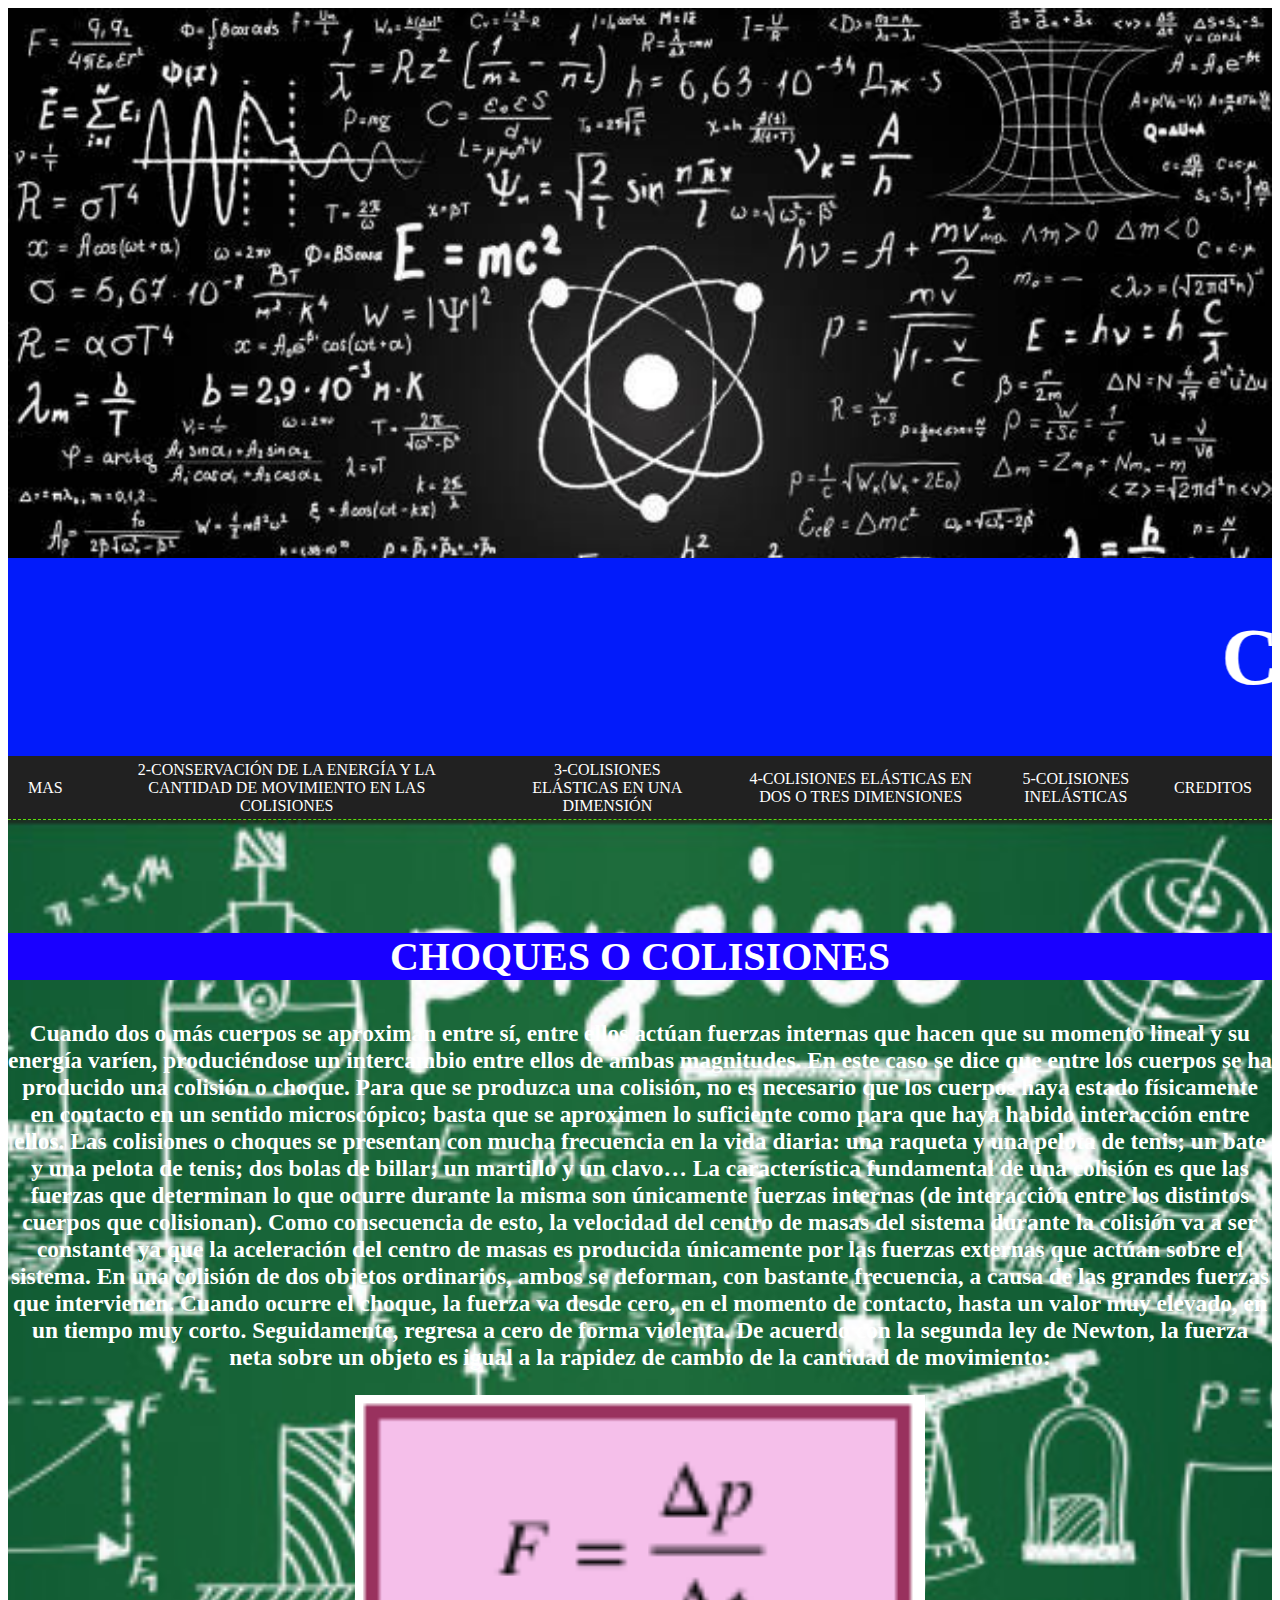
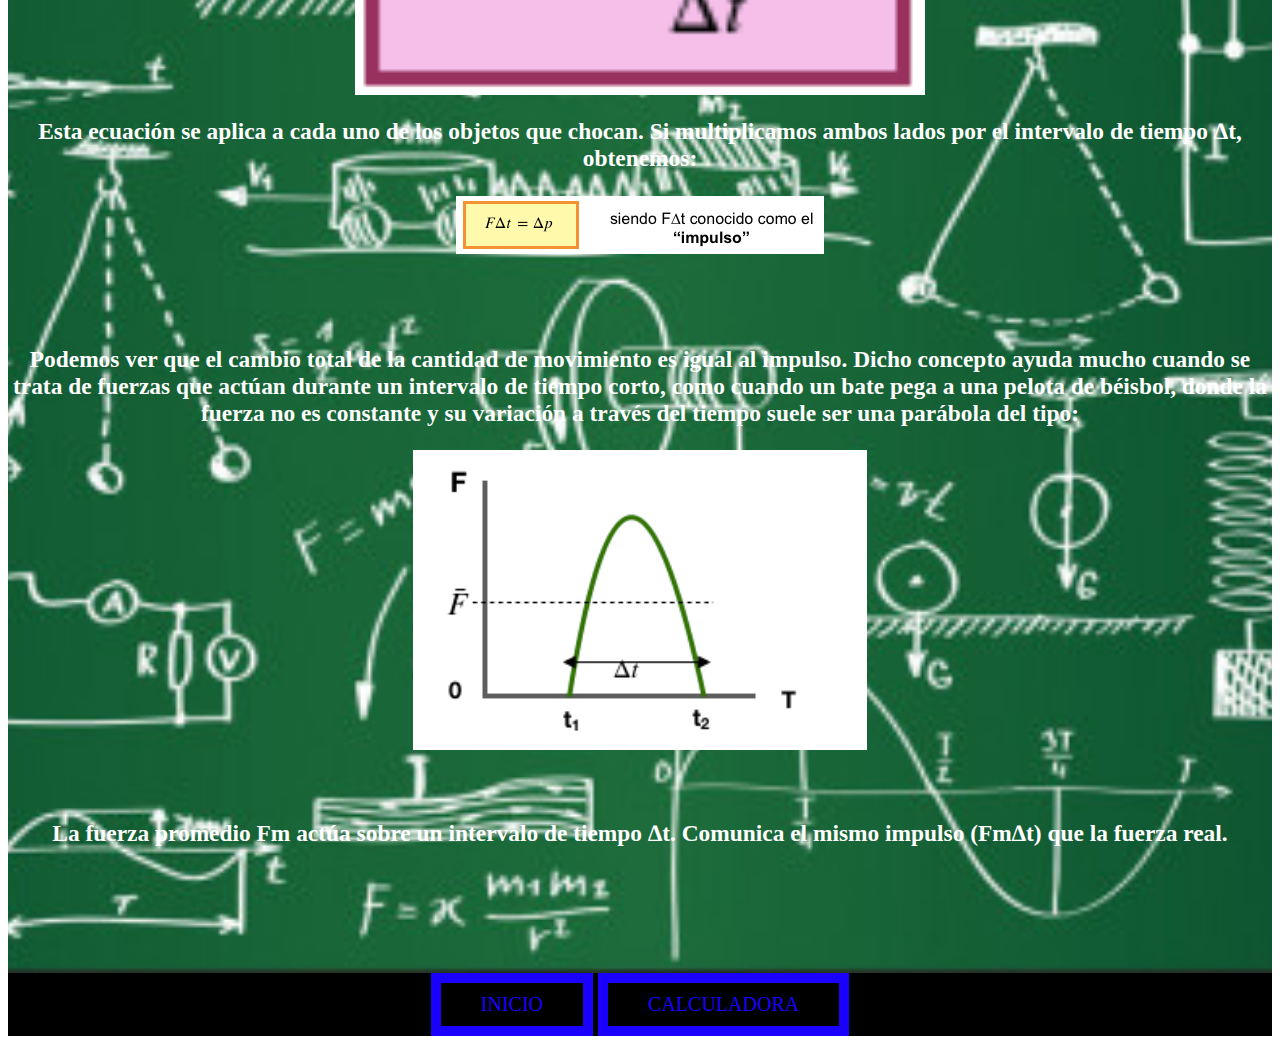
<file: index.html>
<html>
<link rel="shortcut icon" type="image/x-icon" href="img/manzana.png">
<head>
	<title>COLISIONES EN FISICA</title>
<link rel="stylesheet" type="text/css" href="index-estilo.css">

<style>
body{
text-align:center;
</style>

</head>
<body>
<header class="header">

</header>
<section class="titulop">
	<marquee><h1>COLISIONES (FISICA)</h1></marquee>
</section>
<nav class="navbar">
	<a href="https://es.wikipedia.org/wiki/Choque_(f%C3%ADsica)#Colisiones" target="_blank">Mas</a>
	<a href="Pagina1.html">2-Conservación de la energía y la cantidad de movimiento en las colisiones</a>
	<a href="Pagina2.html">3-Colisiones elásticas en una dimensión</a>
	<a href="Pagina3.html">4-Colisiones elásticas en dos o tres dimensiones</a>
	<a href="Pagina4.html">5-Colisiones inelásticas</a>
	<a href="Creditos.html">Creditos</a>
</nav>

<section class="contenido colisiones">
	<h2 class="title">CHOQUES O COLISIONES</h2>
  <aside>
	<h3>Cuando dos o más cuerpos se aproximan entre sí, entre ellos actúan fuerzas internas que hacen que su momento lineal y su energía varíen, produciéndose un intercambio entre ellos de ambas magnitudes.
		En este caso se dice que entre los cuerpos se ha producido una colisión o choque. Para que se produzca una colisión, no es necesario que los cuerpos haya estado físicamente en contacto en un sentido microscópico; 
		basta que se aproximen lo suficiente como para que haya habido interacción entre ellos. 

		Las colisiones o choques se presentan con mucha frecuencia en la vida diaria: una raqueta y una pelota de tenis; un bate y una pelota de tenis; dos bolas de billar; un martillo y un clavo…
 		La característica fundamental de una colisión es que las fuerzas que determinan lo que ocurre durante la misma son únicamente fuerzas internas (de interacción entre los distintos cuerpos que colisionan).
		Como consecuencia de esto, la velocidad del centro de masas del sistema durante la colisión va a ser constante ya que la aceleración del centro de masas es producida únicamente por las fuerzas externas que actúan sobre el sistema. 
		En una colisión de dos objetos ordinarios, ambos se deforman, con bastante frecuencia, a causa de las grandes fuerzas que intervienen.
		Cuando ocurre el choque, la fuerza va desde cero, en el momento de contacto, hasta un valor muy elevado, en un tiempo muy corto. Seguidamente, regresa a cero de forma violenta. 
		De acuerdo con la segunda ley de Newton, la fuerza neta sobre un objeto es igual a la rapidez de cambio de la cantidad de movimiento: </h3>
		<img class="big" src="img/leydenewton.png">
	<br>	
	<h3>Esta ecuación se aplica a cada uno de los objetos que chocan. Si multiplicamos ambos lados por el intervalo de tiempo ∆t, obtenemos:</h3>
		<img  src="img/img2.png">
	<br>
	<br>
	<br>
	<br>	
	<h3>Podemos ver que el cambio total de la cantidad de movimiento es igual al impulso. Dicho concepto ayuda mucho cuando se trata de fuerzas que actúan durante un intervalo de tiempo corto, como cuando un bate pega a una pelota de béisbol,
		donde la fuerza no es constante y su variación a través del tiempo suele ser una parábola del tipo: </h3>
		<img class="big" src="img/img3.png">
	<br>
	<br>
	<br>
	<h3>La fuerza promedio Fm actúa sobre un intervalo de tiempo ∆t. Comunica el mismo impulso (Fm∆t) que la fuerza real.</h3>		
</aside>
	<br>	
</section>
<section class= "botones">
	<a href="index.html" class="btn">INICIO</a>
	<a href="https://www.edumedia-sciences.com/es/media/179-colision-elastica-2d" class="btn" target="_blank">CALCULADORA</a>
</section> 
	
</body>
</html>
</file>
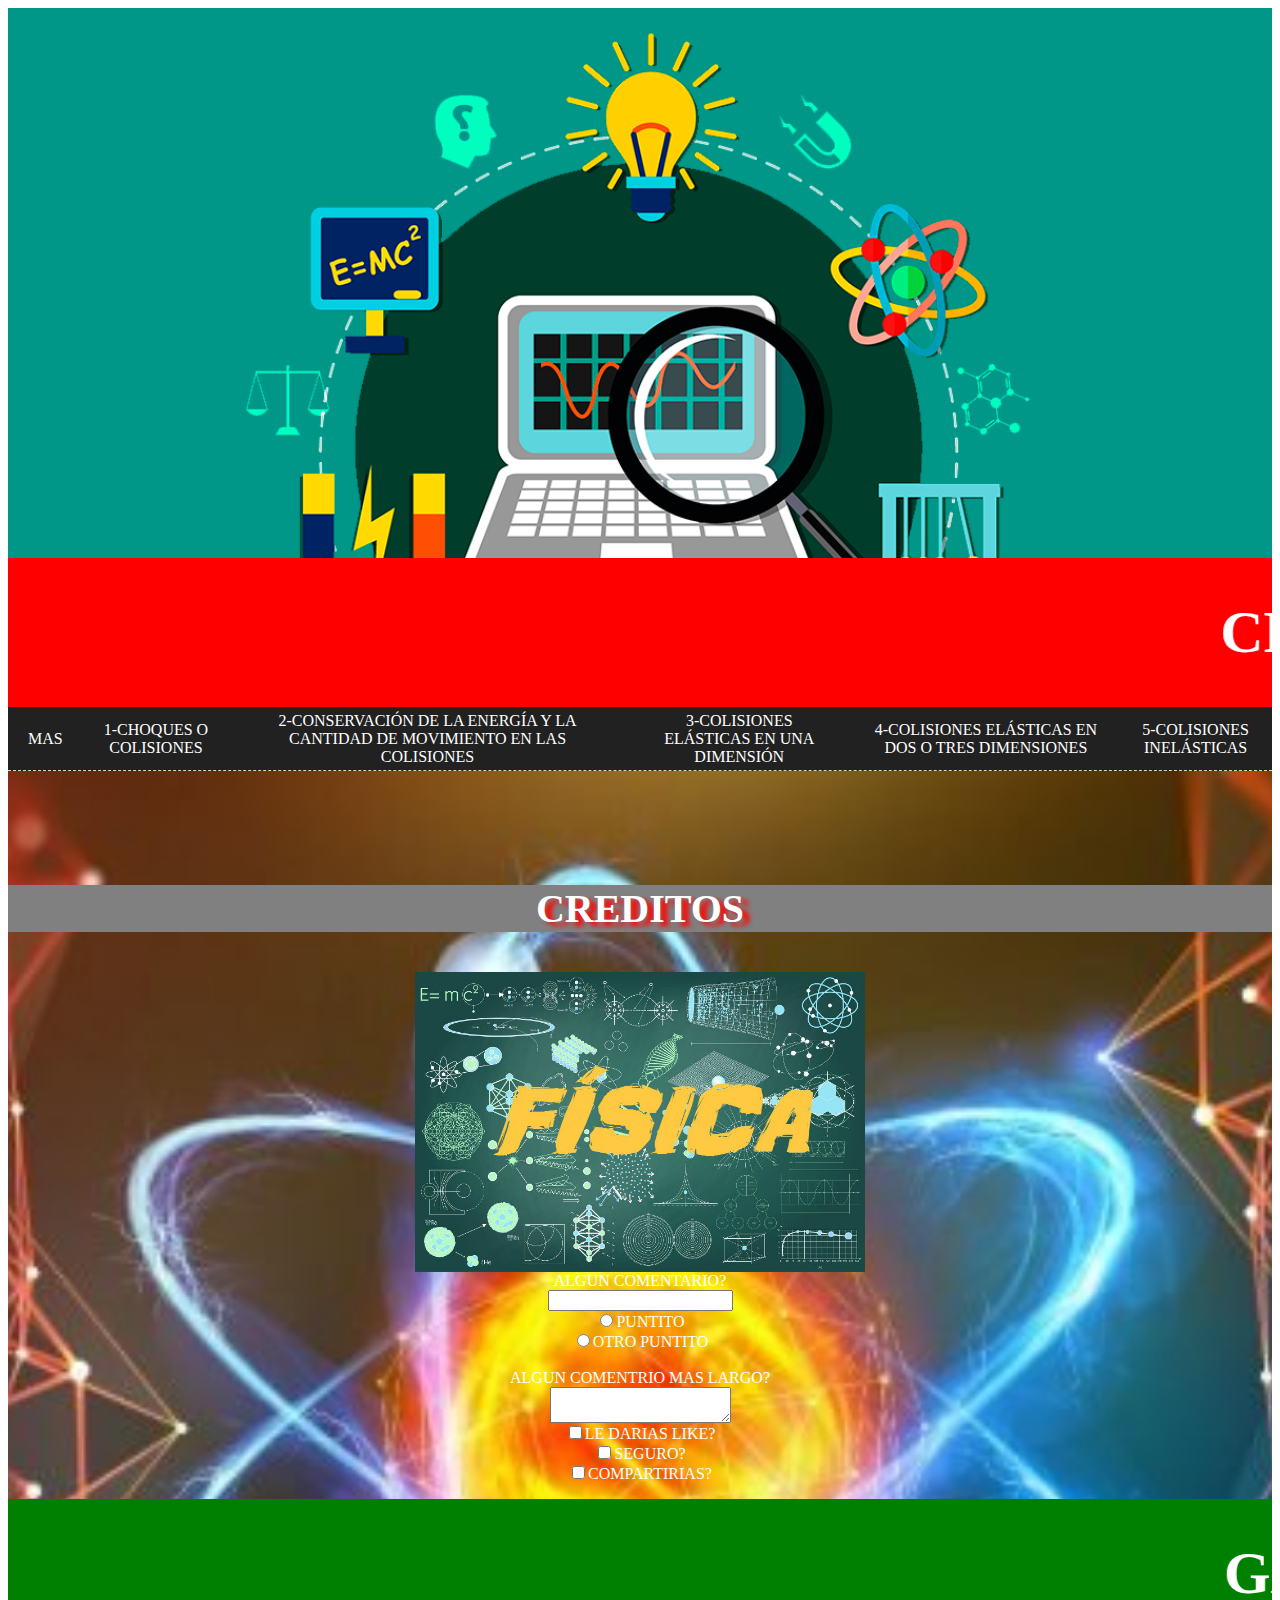
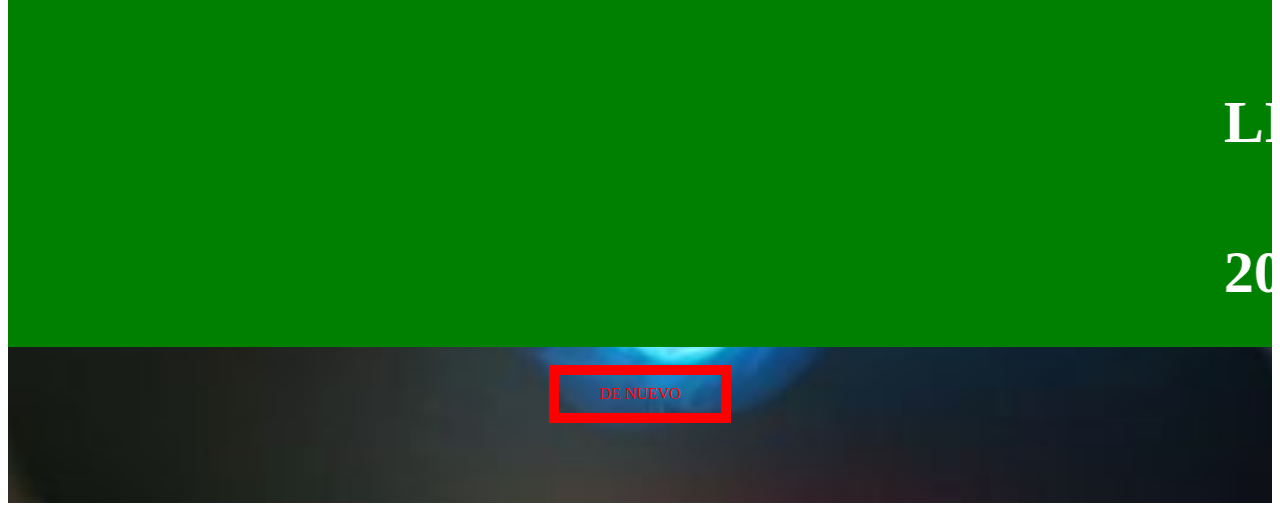
<file: Creditos.html>
<html>
<link rel="shortcut icon" type="image/x-icon" href="img/manzana.png">
<head>
	<title>COLISIONES EN FISICA</title>
<link rel="stylesheet" type="text/css" href="creditos-estilo.css">

<style>
body{
text-align:center;
</style>

</head>
<body>
<header class="header">

</header>
<section class="titulop">
	<marquee><h1>CREDITOS</h1></marquee>

</section>
<nav class="navbar">
	<a href="https://es.wikipedia.org/wiki/Choque_(f%C3%ADsica)#Colisiones" target="_blank">Mas</a>
	<a href="index.html">1-Choques o Colisiones</a>
	<a href="Pagina1.html">2-Conservación de la energía y la cantidad de movimiento en las colisiones</a>
	<a href="Pagina2.html">3-Colisiones elásticas en una dimensión</a>
	<a href="Pagina3.html">4-Colisiones elásticas en dos o tres dimensiones</a>
	<a href="Pagina4.html">5-Colisiones inelásticas</a>
</nav>
<section class="contenido creditos">
	<h2 class="title">CREDITOS</h2>
<img class="big" src="img/fis5.jpg">
<script>
	alert("HECHO POR ANDRES WILLIAM GALARZA SALGUERO Y LINKA YUJRA POMA")
</script>
<BR>
ALGUN COMENTARIO?
<form>
<input type="text"></input><br>
<input type="radio">PUNTITO</input><br>
<input type="radio">OTRO PUNTITO</input><br>
<br>
ALGUN COMENTRIO MAS LARGO? <br>
<textareA></textarea>
<br>
<input type="checkbox">LE DARIAS LIKE?</input><br>
<input type="checkbox">SEGURO?</input><br>
<input type="checkbox">COMPARTIRIAS?</input><br>
</form>
<section class="titulop2">
	<marquee><h1>GALARZA SALGUERO ANDRES WILLIAM</h1></marquee>
	<marquee><h1>LINKA YUJRA POMA</h1></marquee>
	<marquee><h1>2021</h1></marquee>
</section>
   <br>
	<a href="" class="btn">DE NUEVO</a>
</body>
</html>
</file>
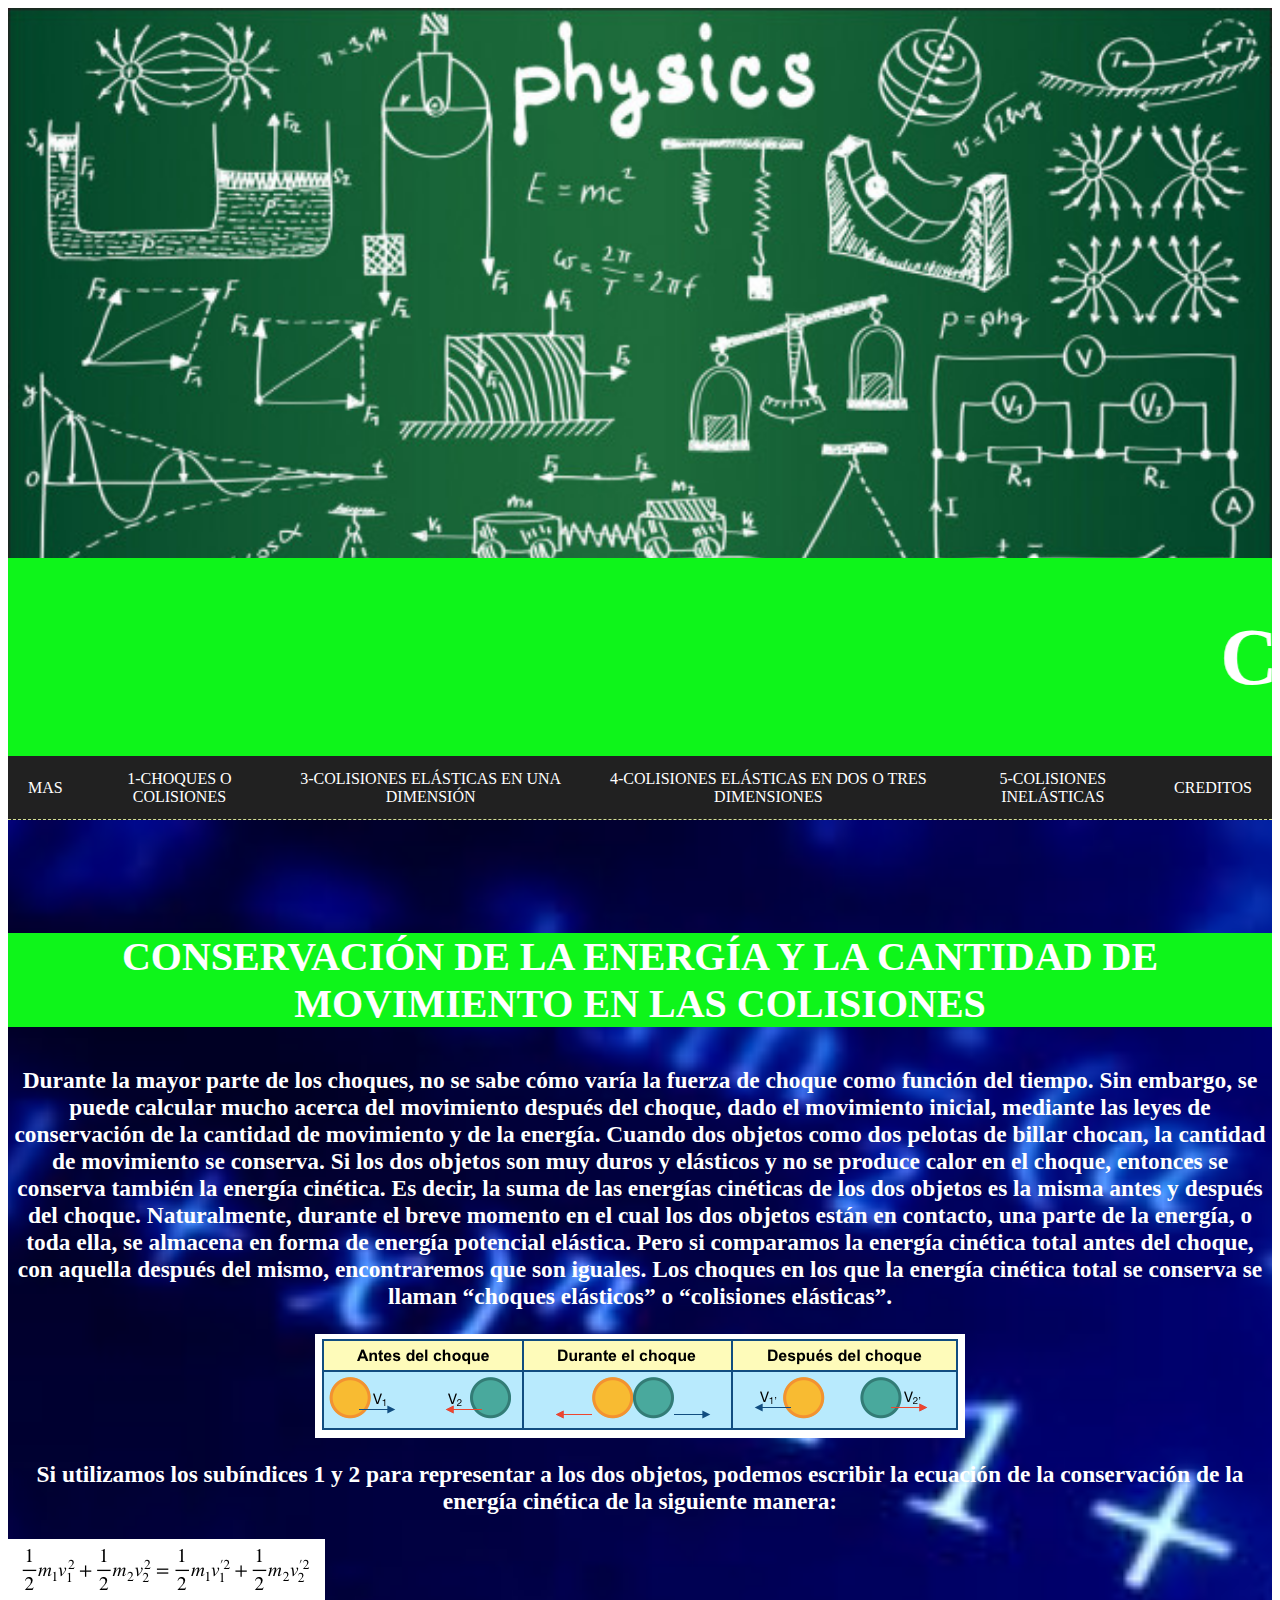
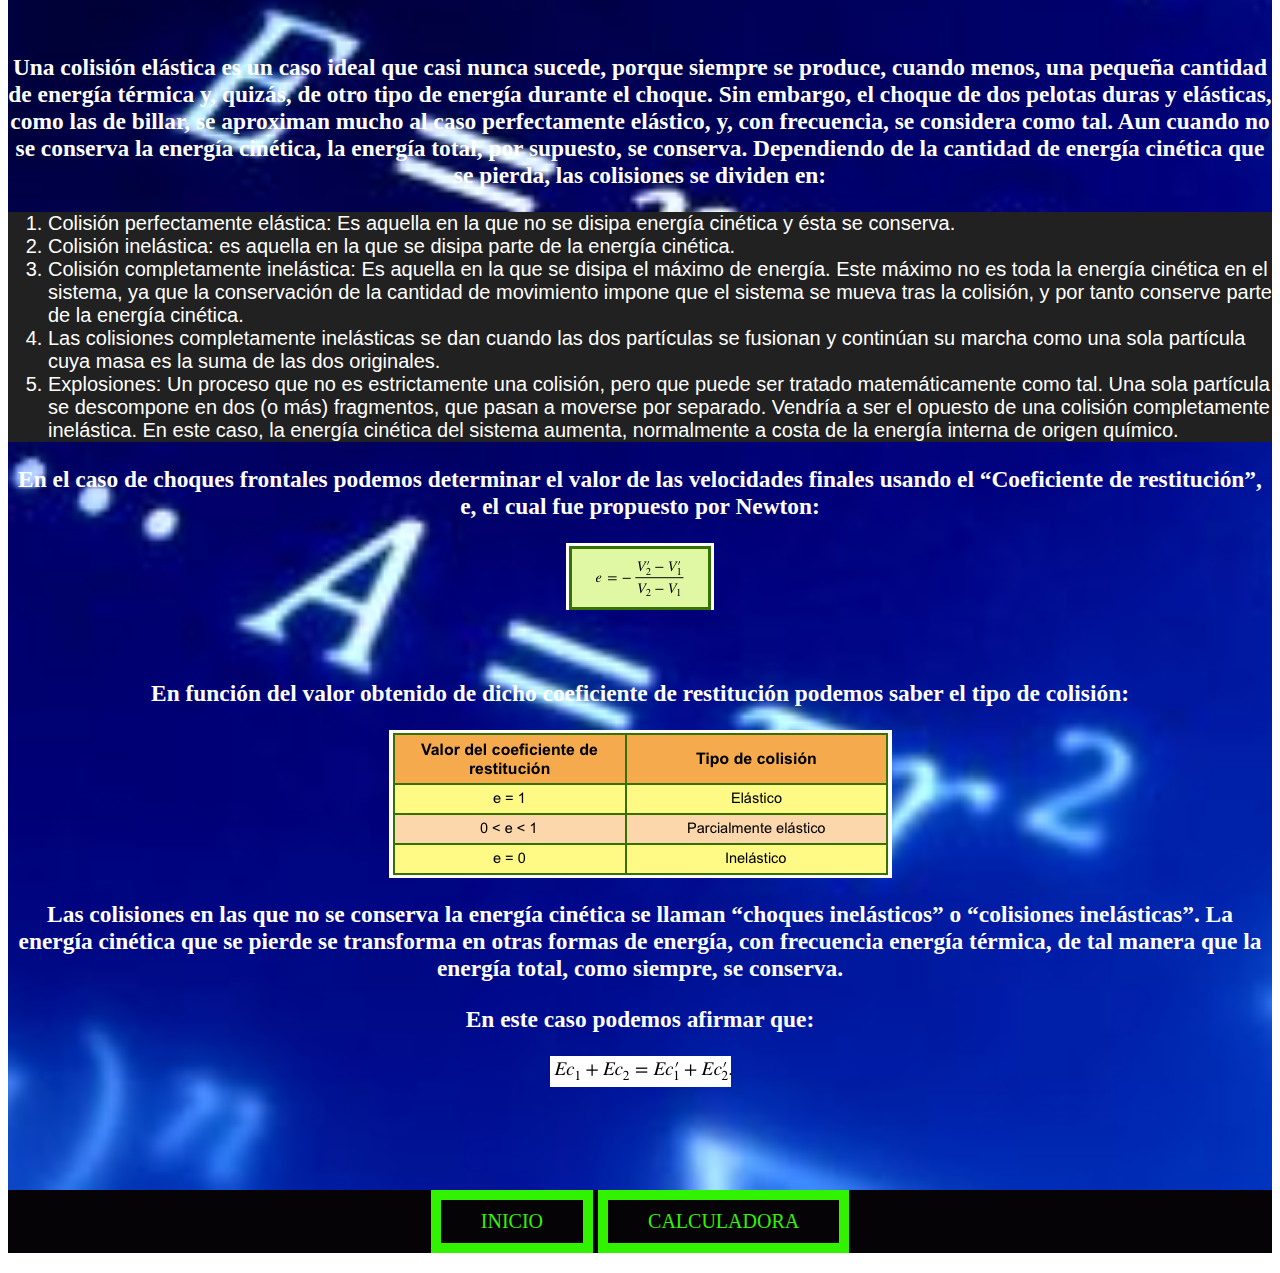
<file: Pagina1.html>
<html>
<link rel="shortcut icon" type="image/x-icon" href="img/manzana.png">
<head>
	<title>COLISIONES EN FISICA</title>
<link rel="stylesheet" type="text/css" href="Pagina1-estilo.css">

<style>
body{
text-align:center;
</style>

</head>
<body>
<header class="header">

</header>
<section class="titulop">
	<marquee><h1>COLISIONES (FISICA)</h1></marquee>
</section>
<nav class="navbar">
	<a href="https://es.wikipedia.org/wiki/Choque_(f%C3%ADsica)#Colisiones" target="_blank">Mas</a>
	<a href="index.html">1-Choques o Colisiones</a>
	<a href="Pagina2.html">3-Colisiones elásticas en una dimensión</a>
	<a href="Pagina3.html">4-Colisiones elásticas en dos o tres dimensiones</a>
	<a href="Pagina4.html">5-Colisiones inelásticas</a>
	<a href="Creditos.html">Creditos</a>
</nav>

<section class="contenido colisiones">
	<h2 class="title">Conservación de la energía y la cantidad de movimiento en las colisiones</h2>
  <aside>
	<h3>Durante la mayor parte de los choques, no se sabe cómo varía la fuerza de choque como función del tiempo. Sin embargo, se puede calcular mucho acerca del movimiento después del choque, dado el movimiento inicial, mediante las leyes de conservación de la cantidad de movimiento y de la energía.
	Cuando dos objetos como dos pelotas de billar chocan, la cantidad de movimiento se conserva.
	Si los dos objetos son muy duros y elásticos y no se produce calor en el choque, entonces se conserva también la energía cinética.
	Es decir, la suma de las energías cinéticas de los dos objetos es la misma antes y después del choque. Naturalmente, durante el breve momento en el cual los dos objetos están en contacto, una parte de la energía, o toda ella, se almacena en forma de energía potencial elástica.
	Pero si comparamos la energía cinética total antes del choque, con aquella después del mismo, encontraremos que son iguales.
	Los choques en los que la energía cinética total se conserva se llaman “choques elásticos” o “colisiones elásticas”. </h3>
		<img src="img/img4.png">
	<br>	
	<h3>Si utilizamos los subíndices 1 y 2 para representar a los dos objetos, podemos escribir la ecuación de la conservación de la energía cinética de la siguiente manera:</h3>
		<img class="izquierda" src="img/img5.png">
	<br>
	<br>
	<br>
	<br>	
	<h3>Una colisión elástica es un caso ideal que casi nunca sucede, porque siempre se produce, cuando menos, una pequeña cantidad de energía térmica y, quizás, de otro tipo de energía durante el choque. Sin embargo, el choque de dos pelotas duras y elásticas, como las de billar,
		se aproximan mucho al caso perfectamente elástico, y,
		con frecuencia, se considera como tal. Aun cuando no se conserva la energía cinética, la energía total, por supuesto, se conserva.
		Dependiendo de la cantidad de energía cinética que se pierda, las colisiones se dividen en: </h3>
	<ol class="listax" align="left">
	<li>Colisión perfectamente elástica: Es aquella en la que no se disipa energía cinética y ésta se conserva.</li>
	<li>Colisión inelástica: es aquella en la que se disipa parte de la energía cinética.</li>
	<li>Colisión completamente inelástica: Es aquella en la que se disipa el máximo de energía. Este máximo no es toda la energía cinética en el sistema, ya que la conservación de la cantidad de movimiento impone que el sistema se mueva tras la colisión, y por tanto conserve parte de la energía cinética. </li>
	<li> Las colisiones completamente inelásticas se dan cuando las dos partículas se fusionan y continúan su marcha como una sola partícula cuya masa es la suma de las dos originales. </li>
	<li>Explosiones: Un proceso que no es estrictamente una colisión, pero que puede ser tratado matemáticamente como tal. Una sola partícula se descompone en dos (o más) fragmentos, que pasan a moverse por separado. Vendría a ser el opuesto de una colisión completamente inelástica. En este caso, la energía cinética del sistema aumenta, normalmente a costa de la energía interna de origen químico.</li>
	</ol>
	<h3>En el caso de choques frontales podemos determinar el valor de las velocidades finales usando el “Coeficiente de restitución”, e, el cual fue propuesto por Newton:</h3>
		<img src="img/img6.png">
	<br>
	<br>
	<br>
	<h3>En función del valor obtenido de dicho coeficiente de restitución podemos saber el tipo de colisión: </h3>
	<img src="img/img7.png">
	<h3>Las colisiones en las que no se conserva la energía cinética se llaman “choques inelásticos” o “colisiones inelásticas”. La energía cinética que se pierde se transforma en otras formas de energía, con frecuencia energía térmica, de tal manera que la energía total, como siempre, se conserva.</h3>
	<h3>En este caso podemos afirmar que:</h3>
	<img src="img/img8.png">
	</aside>
	<br>	
</section>
<section class= "botones">
	<a href="index.html" class="btn">INICIO</a>
	<a href="https://www.edumedia-sciences.com/es/media/179-colision-elastica-2d" class="btn" target="_blank">CALCULADORA</a>
</section>
</body>
</html>
</file>
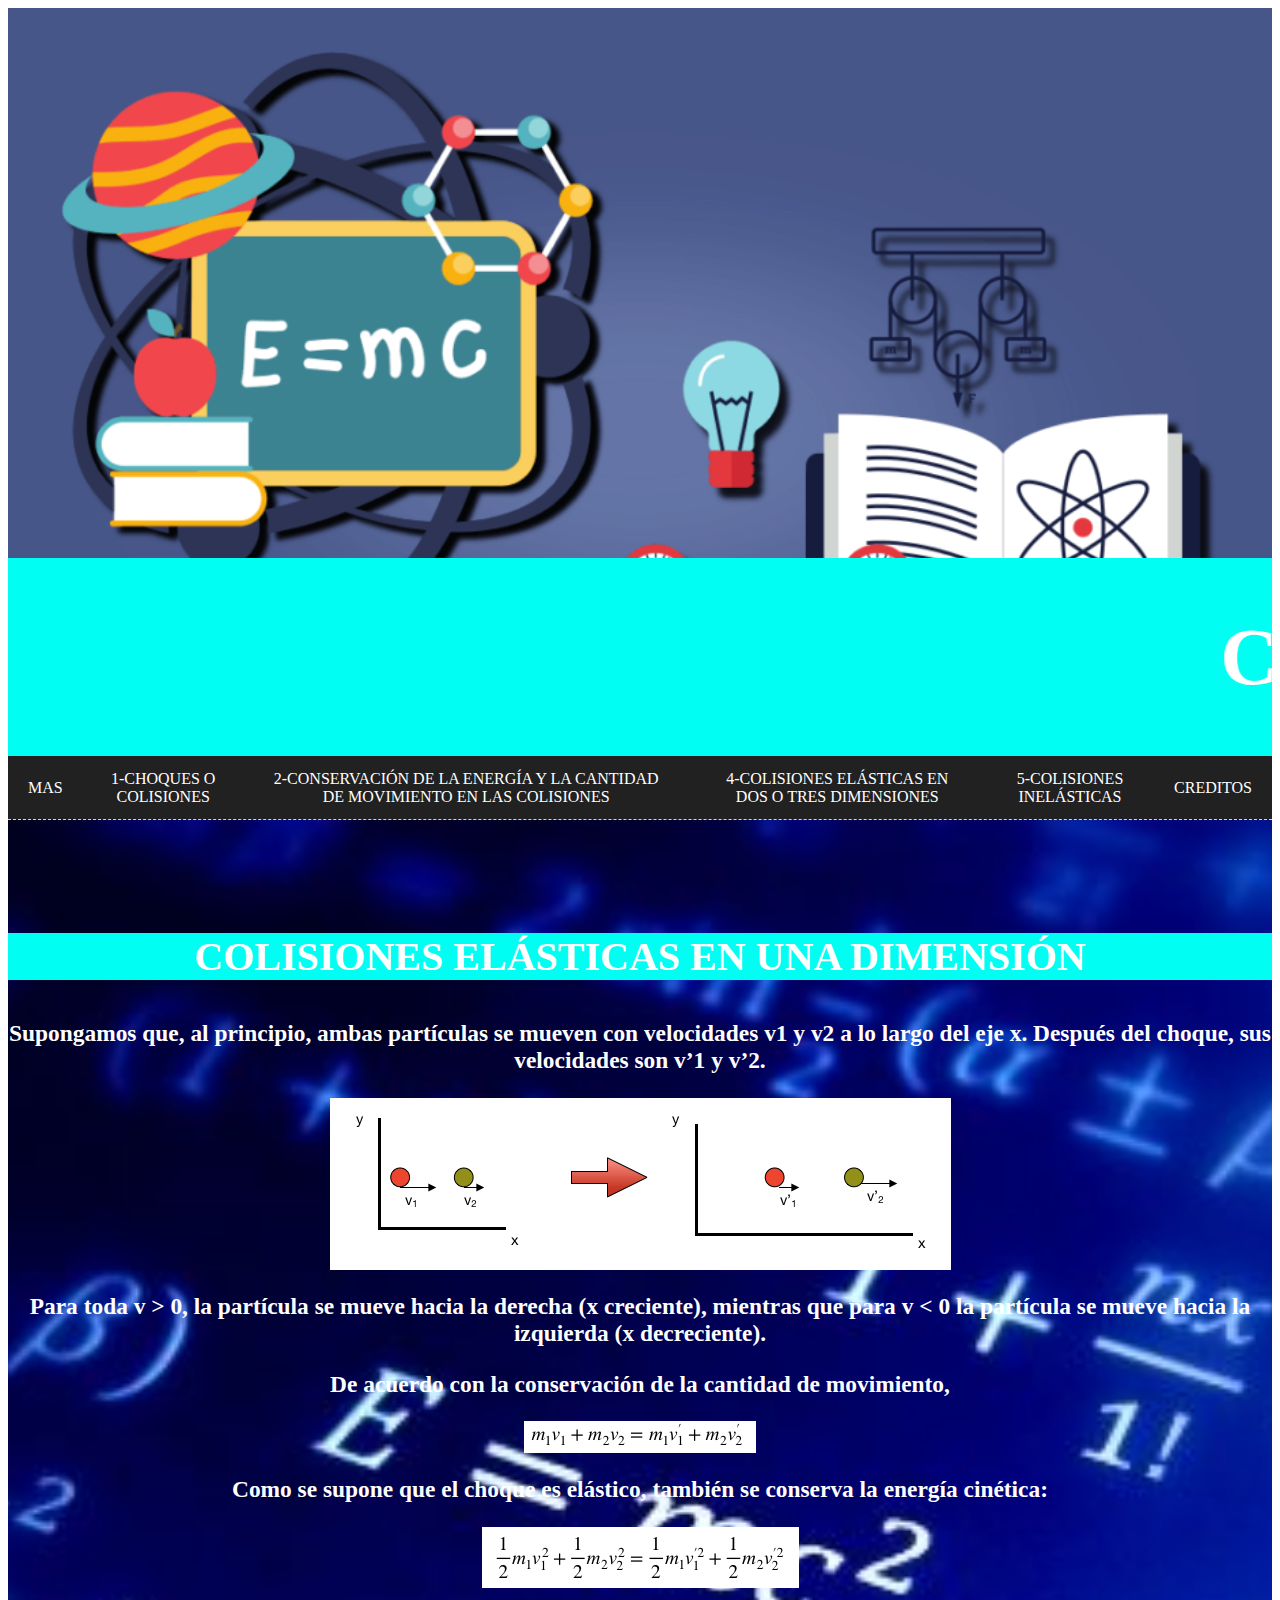
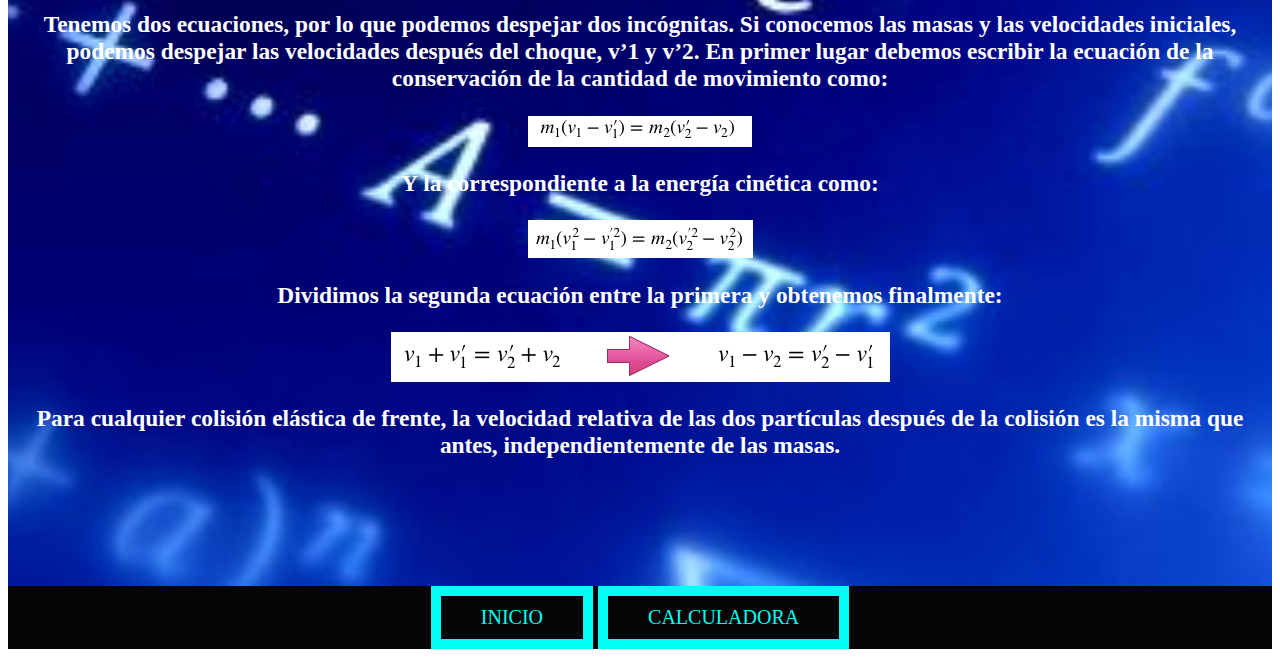
<file: Pagina2.html>
<html>
<link rel="shortcut icon" type="image/x-icon" href="img/manzana.png">
<head>
	<title>COLISIONES EN FISICA</title>
<link rel="stylesheet" type="text/css" href="Pagina2-estilo.css">

<style>
body{
text-align:center;
</style>

</head>
<body>
<header class="header">

</header>
<section class="titulop">
	<marquee><h1>COLISIONES (FISICA)</h1></marquee>
</section>
<nav class="navbar">
	<a href="https://es.wikipedia.org/wiki/Choque_(f%C3%ADsica)#Colisiones" target="_blank">Mas</a>
	<a href="index.html">1-Choques o Colisiones</a>
	<a href="Pagina1.html">2-Conservación de la energía y la cantidad de movimiento en las colisiones</a>
	<a href="Pagina3.html">4-Colisiones elásticas en dos o tres dimensiones</a>
	<a href="Pagina4.html">5-Colisiones inelásticas</a>
	<a href="Creditos.html">Creditos</a>
</nav>

<section class="contenido colisiones">
	<h2 class="title">Colisiones elásticas en una dimensión</h2>
  <aside>
	<h3>  Supongamos que, al principio, ambas partículas se mueven con velocidades v1 y v2 a lo largo del eje x. Después del choque, sus velocidades son v’1 y v’2.</h3>
	<img src="img/img9.png">
	<h3>Para toda v > 0, la partícula se mueve hacia la derecha (x creciente), mientras que para v < 0 la partícula se mueve hacia la izquierda (x decreciente).</h3>
	<h3> De acuerdo con la conservación de la cantidad de movimiento,</h3>
	<img src="img/img10.png">
	<h3>Como se supone que el choque es elástico, también se conserva la energía cinética:</h3>
	<img src="img/img11.png">
	<h3> Tenemos dos ecuaciones, por lo que podemos despejar dos incógnitas. Si conocemos las masas y las velocidades iniciales, podemos despejar las velocidades después del choque, v’1 y v’2. En primer lugar debemos escribir la ecuación de la conservación de la cantidad de movimiento como:</h3>
	<img src="img/img12.png">
	<h3>Y la correspondiente a la energía cinética como:</h3>
	<img src="img/img13.png">
	<h3>Dividimos la segunda ecuación entre la primera y obtenemos finalmente: </h3>
	<img src="img/img14.png">
	<h3>Para cualquier colisión elástica de frente, la velocidad relativa de las dos partículas después de la colisión es la misma que antes, independientemente de las masas.</h3>
	</aside>
	<br>	
</section>
<section class= "botones">
	<a href="index.html" class="btn">INICIO</a>
	<a href="https://www.edumedia-sciences.com/es/media/179-colision-elastica-2d" class="btn" target="_blank">CALCULADORA</a>
</section>
</body>
</html>
</file>
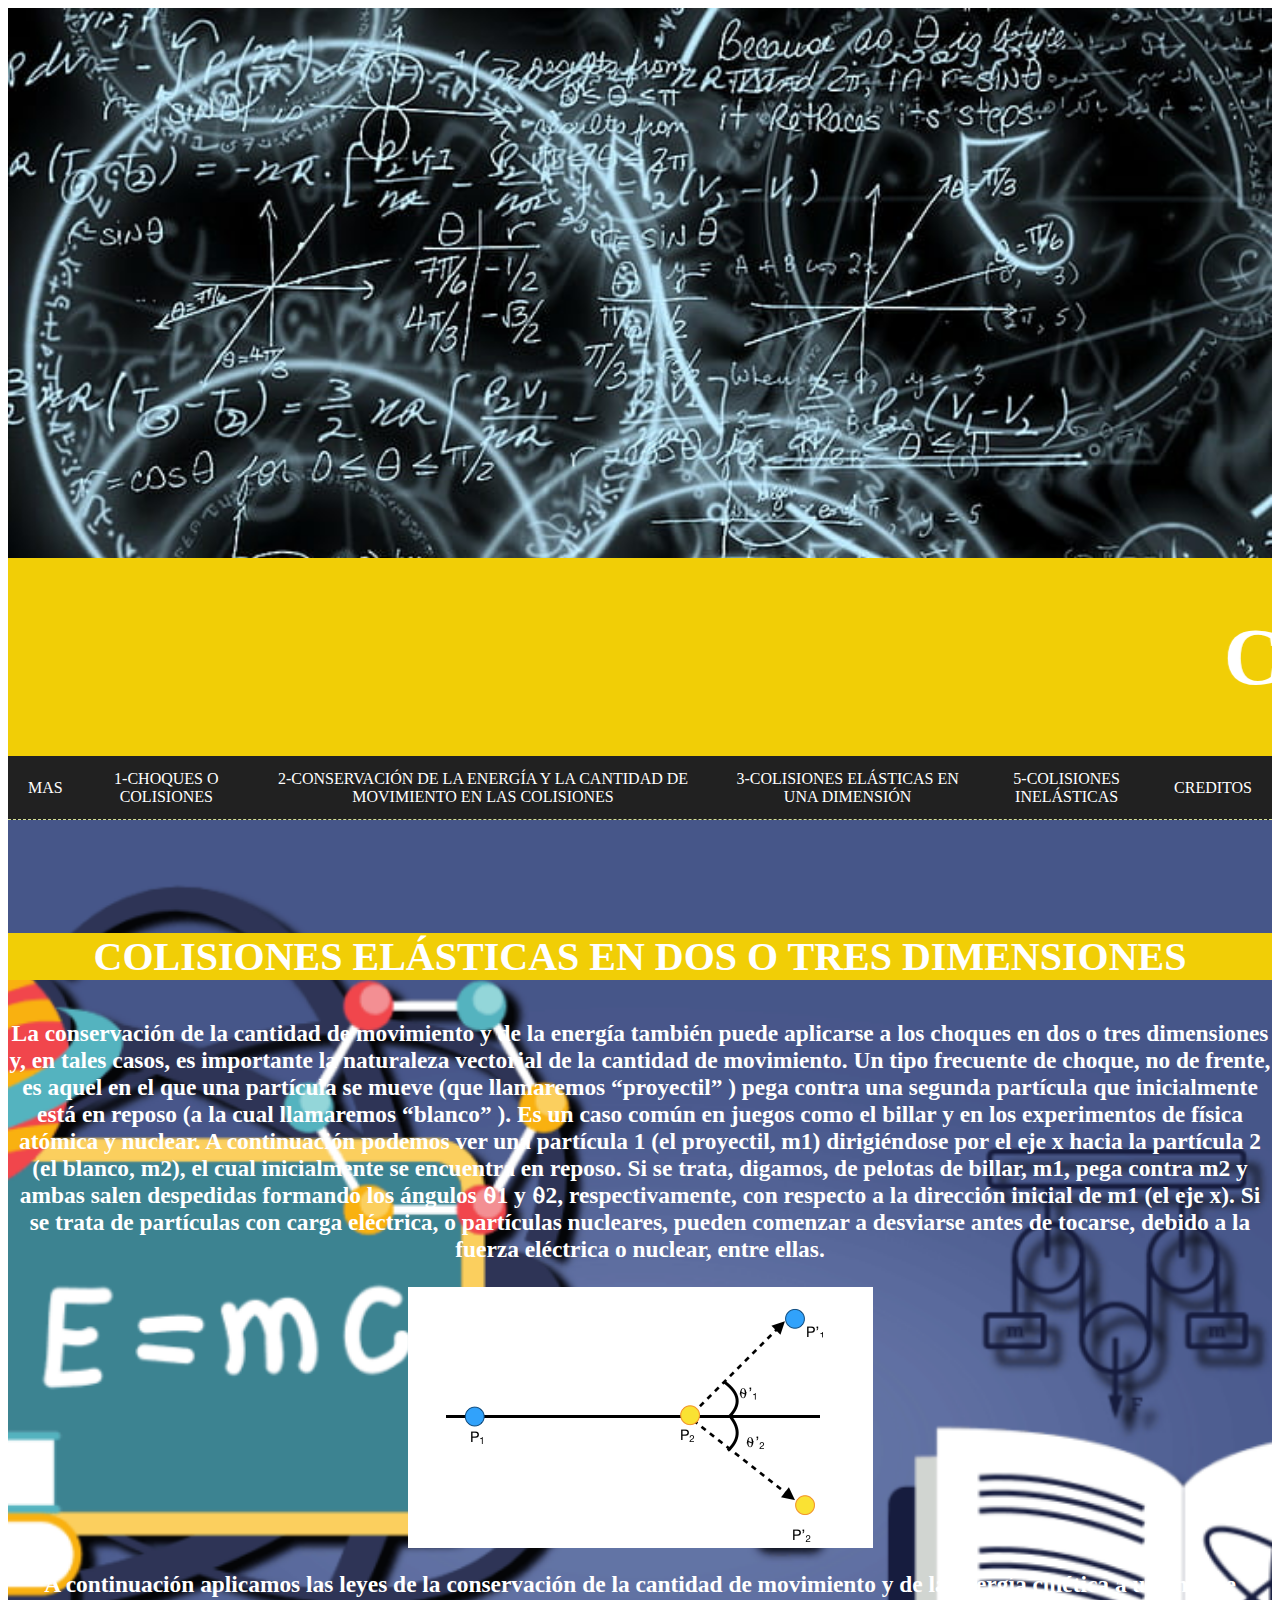
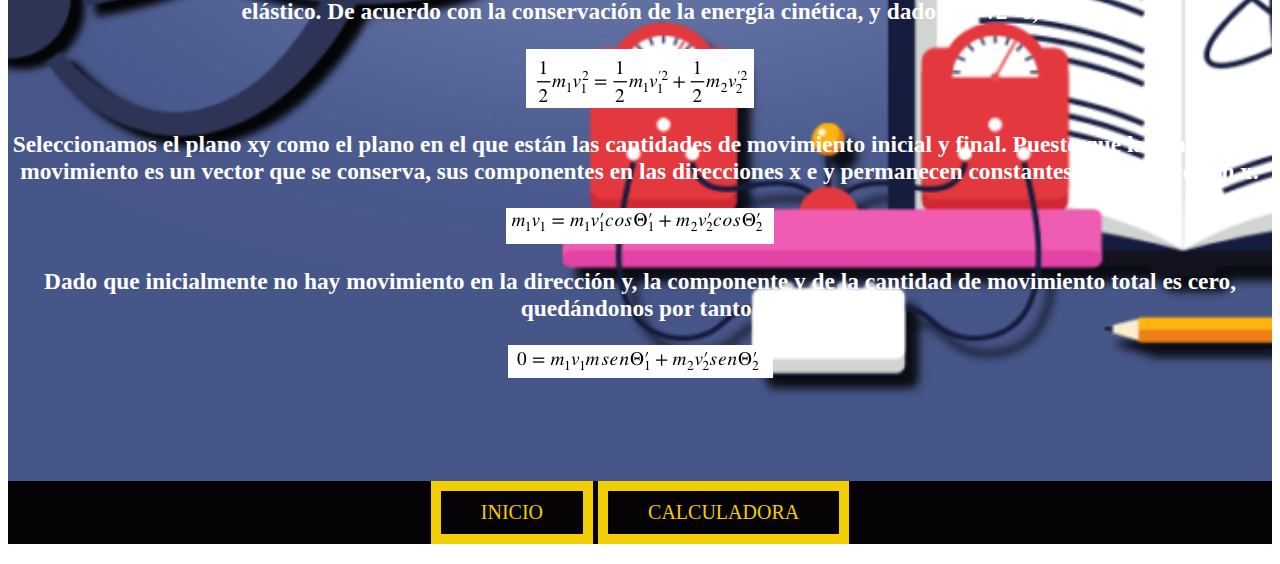
<file: Pagina3.html>
<html>
<link rel="shortcut icon" type="image/x-icon" href="img/manzana.png">
<head>
	<title>COLISIONES EN FISICA</title>
<link rel="stylesheet" type="text/css" href="Pagina3-estilo.css">

<style>
body{
text-align:center;
</style>

</head>
<body>
<header class="header">

</header>
<section class="titulop">
	<marquee><h1>COLISIONES (FISICA)</h1></marquee>
</section>
<nav class="navbar">
	<a href="https://es.wikipedia.org/wiki/Choque_(f%C3%ADsica)#Colisiones" target="_blank">Mas</a>
	<a href="index.html">1-Choques o Colisiones</a>
	<a href="Pagina1.html">2-Conservación de la energía y la cantidad de movimiento en las colisiones</a>
	<a href="Pagina2.html">3-Colisiones elásticas en una dimensión</a>
	<a href="Pagina4.html">5-Colisiones inelásticas</a>
	<a href="Creditos.html">Creditos</a>
</nav>

<section class="contenido colisiones">
	<h2 class="title">Colisiones elásticas en dos o tres dimensiones</h2>
  <aside>
	<h3> La conservación de la cantidad de movimiento y de la energía también puede aplicarse a los choques en dos o tres dimensiones y, en tales casos, es importante la naturaleza vectorial de la cantidad de movimiento. Un tipo frecuente de choque, no de frente, es aquel en el que una partícula se mueve (que llamaremos “proyectil” ) pega contra una segunda partícula que inicialmente está en reposo (a la cual llamaremos “blanco” ). Es un caso común en juegos como el billar y en los experimentos de física atómica y nuclear.
A continuación podemos ver una partícula 1 (el proyectil, m1) dirigiéndose por el eje x hacia la partícula 2 (el blanco, m2), el cual inicialmente se encuentra en reposo. Si se trata, digamos, de pelotas de billar, m1, pega contra m2 y ambas salen despedidas formando los ángulos ⍬1 y ⍬2, respectivamente, con respecto a la dirección inicial de m1 (el eje x). 
Si se trata de partículas con carga eléctrica, o partículas nucleares, pueden comenzar a desviarse antes de tocarse, debido a la fuerza eléctrica o nuclear, entre ellas.</h3>
	<img src="img/img15.png">
	<h3>A continuación aplicamos las leyes de la conservación de la cantidad de movimiento y de la energía cinética a un choque elástico. De acuerdo con la conservación de la energía cinética, y dado que v2=0,</h3>
	<img src="img/img16.png">
	<h3>Seleccionamos el plano xy como el plano en el que están las cantidades de movimiento inicial y final. Puesto que la cantidad de movimiento es un vector que se conserva, sus componentes en las direcciones x e y permanecen constantes.
	En la dirección x:  </h3>
	<img src="img/img17.png">
	<h3>  Dado que inicialmente no hay movimiento en la dirección y, la componente y de la cantidad de movimiento total es cero, quedándonos por tanto:</h3>
	<img src="img/img18.png">
	</aside>
	<br>	
</section>
<section class= "botones">
	<a href="index.html" class="btn">INICIO</a>
	<a href="https://www.edumedia-sciences.com/es/media/179-colision-elastica-2d" class="btn" target="_blank">CALCULADORA</a>
</section>
</body>
</html>
</file>
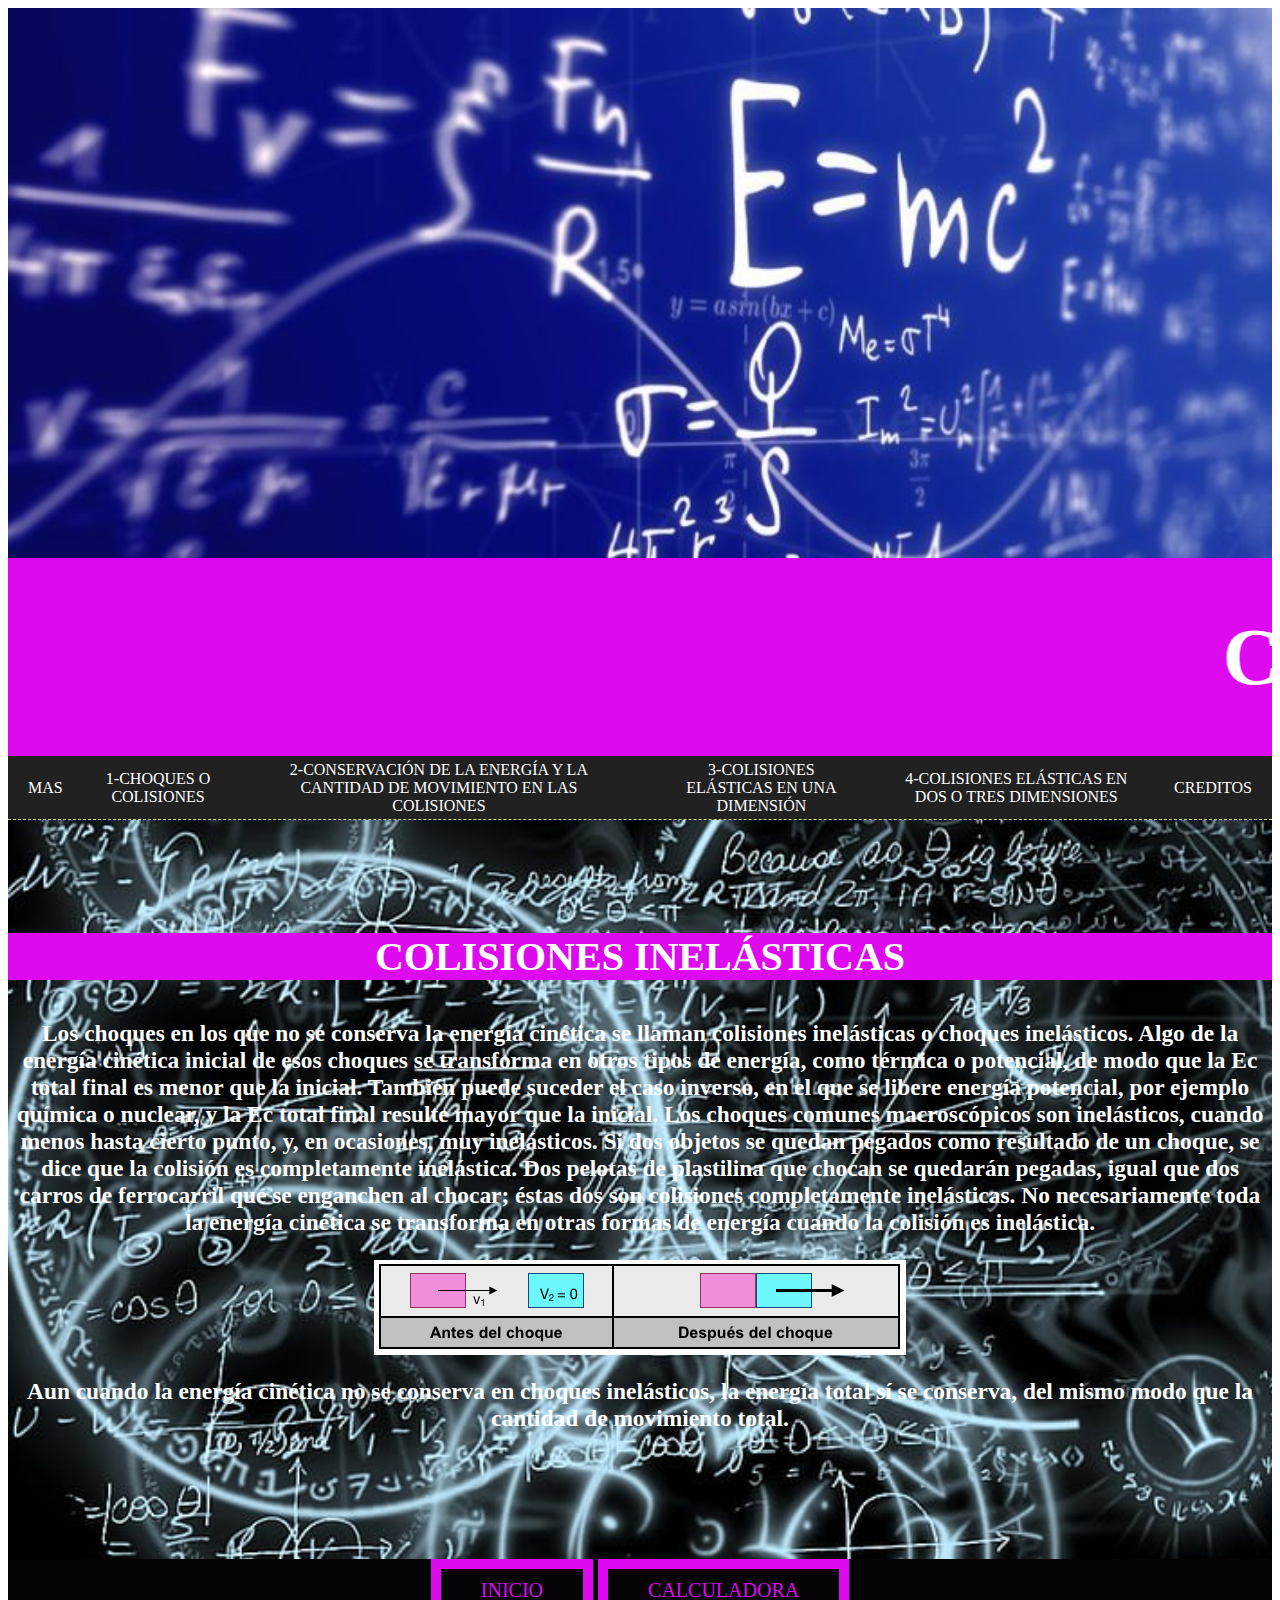
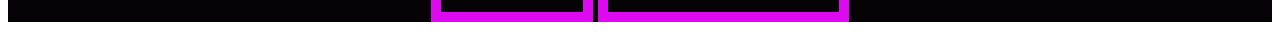
<file: Pagina4.html>
<html>
<link rel="shortcut icon" type="image/x-icon" href="img/manzana.png">
<head>
	<title>COLISIONES EN FISICA</title>
<link rel="stylesheet" type="text/css" href="Pagina4-estilo.css">

<style>
body{
text-align:center;
</style>

</head>
<body>
<header class="header">

</header>
<section class="titulop">
	<marquee><h1>COLISIONES (FISICA)</h1></marquee>
</section>
<nav class="navbar">
	<a href="https://es.wikipedia.org/wiki/Choque_(f%C3%ADsica)#Colisiones" target="_blank">Mas</a>
	<a href="index.html">1-Choques o Colisiones</a>
	<a href="Pagina1.html">2-Conservación de la energía y la cantidad de movimiento en las colisiones</a>
	<a href="Pagina2.html">3-Colisiones elásticas en una dimensión</a>
	<a href="Pagina3.html">4-Colisiones elásticas en dos o tres dimensiones</a>
	<a href="Creditos.html">Creditos</a>
</nav>

<section class="contenido colisiones">
	<h2 class="title">Colisiones inelásticas</h2>
  <aside>
	<h3>Los choques en los que no se conserva la energía cinética se llaman colisiones inelásticas o choques inelásticos. Algo de la energía cinética inicial de esos choques se transforma en otros tipos de energía, como térmica o potencial, de modo que la Ec total final es menor que la inicial. También puede suceder el caso inverso, en el que se libere energía potencial, por ejemplo química o nuclear, y la Ec total final resulte mayor que la inicial. 
Los choques comunes macroscópicos son inelásticos, cuando menos hasta cierto punto, y, en ocasiones, muy inelásticos. Si dos objetos se quedan pegados como resultado de un choque, se dice que la colisión es completamente inelástica. Dos pelotas de plastilina que chocan se quedarán pegadas, igual que dos carros de ferrocarril que se enganchen al chocar; éstas dos son colisiones completamente inelásticas. No necesariamente toda la energía cinética se transforma en otras formas de energía cuando la colisión es inelástica.</h3>
	<img src="img/img19.png">
	<h3>Aun cuando la energía cinética no se conserva en choques inelásticos, la energía total sí se conserva, del mismo modo que la cantidad de movimiento total.</h3>
</aside>
	<br>	
</section>
<section class= "botones">
	<a href="index.html" class="btn">INICIO</a>
	<a href="https://www.edumedia-sciences.com/es/media/179-colision-elastica-2d" class="btn" target="_blank">CALCULADORA</a>
</section>
</body>
</html>
</file>
<file: index-estilo.css>
.titulop{
  font-size: 40px;
  background: rgb(2, 27, 250);
  color:white;
  font-family: Berlin Sans FB;

}

.navbar{
  height: 63px;
  background: #212121;
  border-bottom: 1px dashed #5be20c;
  
}

.izquierda{
  float: left;
  margin-right: 15px;

}

.derecha{
  float: right;
  margin-left: 15px;

}

.big{
  height: 300px;

}

.header{
  display:flex;
  justify-content:center;
  align-items:center;

}

.navbar{
  display:flex;
  align-items:center;
  justify-content:center;
  font-family: Baskerville Old Face;

}

.list-saucers{
  display:flex;
  align-items:center;
  justify-content:center;

}

.list-saucers figure{
  display:flex;
  align-items:center;
  justify-content:center;
  flex-flow:column;

}

.header{
  height: 550px;
  background: url(img/fis2.jpg) no-repeat center top;
  background-size:cover;

}

.navbar a:hover{
  background-color: rgb(20, 23, 221);

}

.navbar a{
  padding: 0 20px;
  color:#fff;
  text-decoration:none;
  text-transform: uppercase;
  font: 20px;

}

.title{
  margin-bottom: 40px;
  font-size: 40px;
  font-family: Batang;
  text-transform: uppercase;
  background-color:rgb(25, 0, 255);

}

p{
margin-bottom: 40px;

}

.btn{
  display: inline-block;
  padding: 10px 40px;
  border: 10px solid rgb(25, 0, 255);
  color: rgb(25, 0, 255);
  text-decoration: none;

}

.contenido{
  padding: 80px 0;

}

.colisiones{
  background:url(img/fis3.jpg) no-repeat center top;
  color:rgb(255, 255, 255);
  font-size: 20px;
  background-size:cover;

}

.abo p{
  max-width: 1055px;
  margin: 0 auto;

}

.contain{
  max-width: 1055px;
  margin: 0 auto;

}
.botones{
  margin-bottom: 20px;
  font-size: 20px;
  font-family:chiller;
  text-transform: uppercase;
  background-color:rgb(0, 0, 0);
}
</file>
<file: creditos-estilo.css>
.titulop{
font-size: 30px;
background: red;
color:white;
font-family: Berlin Sans FB;

}
.titulop2{
font-size: 30px;
background: green;
color:white;
font-family: Berlin Sans FB;

}

.izquierda {
float: left;
margin-right: 35px;

}

.derecha {
float: right;
margin-left: 15px;

}
.lista{
font-family: arial;
font-size: 20px;
background: #212121;
color:white;
}

.big{
height: 300px;

}
.header{
display:flex;
justify-content:center;
align-items:center;

}

.navbar{
height: 63px;
background: #212121;
border-bottom: 1px dashed #d6e199;
display:flex;
align-items:center;
justify-content:center;
font-family: Baskerville Old Face;

}

.navbar a {
padding: 0 20px;
color:#fff;
text-decoration:none;
text-transform: uppercase;
font: 20px;

}

.navbar a:hover {
  background-color: red;

}

.list-saucers{
display:flex;
align-items:center;
justify-content:center;

}

.list-saucers figure{
display:flex;
align-items:center;
justify-content:center;
flex-flow:column;

}

.header{
height: 550px;
background: url(img/fis1.png) no-repeat center top;
background-size:cover;

}

.title{
margin-bottom: 40px;
font-size: 40px;
font-family: Batang;
text-transform: uppercase;
background-color:gray;
text-shadow: 7px 4px 5px red;
}


.btn{
  display: inline-block;
  padding: 10px 40px;
  border: 10px solid red;
  color: red;
  text-decoration: none;

}

.contenido{
padding: 80px 0;

}

.creditos {
background:url(img/fis7.jpg) no-repeat center top;
color:white;
text-aling:left;
background-size:cover;

}

.abo p{
max-width: 1055px;
margin: 0 auto;

}


}

.contain {
max-width: 1055px;
margin: 0 auto;

}
</file>
<file: Pagina1-estilo.css>
.titulop{
  font-size: 40px;
  background: rgb(14, 245, 26);
  color:white;
  font-family: Berlin Sans FB;

}

.navbar{
  height: 63px;
  background: #212121;
  border-bottom: 1px dashed #d6e199;
  
}

.izquierda{
  float: left;
  margin-right: 15px;

}

.derecha{
  float: right;
  margin-left: 15px;

}

.big{
  height: 300px;

}

.header{
  display:flex;
  justify-content:center;
  align-items:center;

}

.navbar{
  display:flex;
  align-items:center;
  justify-content:center;
  font-family: Baskerville Old Face;

}

.list-saucers{
  display:flex;
  align-items:center;
  justify-content:center;

}

.list-saucers figure{
  display:flex;
  align-items:center;
  justify-content:center;
  flex-flow:column;

}

.header{
  height: 550px;
  background: url(img/fis3.jpg) no-repeat center top;
  background-size:cover;

}

.navbar a:hover{
  background-color: rgb(49, 243, 0);

}

.navbar a{
  padding: 0 20px;
  color:#fff;
  text-decoration:none;
  text-transform: uppercase;
  font: 20px;

}

.title{
  margin-bottom: 40px;
  font-size: 40px;
  font-family: Batang;
  text-transform: uppercase;
  background-color:rgb(14, 245, 26);

}

p{
margin-bottom: 40px;

}

.btn{
  display: inline-block;
  padding: 10px 40px;
  border: 10px solid rgb(49, 243, 0);
  color: rgb(49, 243, 0);
  text-decoration: none;

}

.contenido{
  padding: 80px 0;

}

.colisiones{
  background:url(img/fis4.jpg) no-repeat center top;
  color:rgb(255, 255, 255);
  font-size: 20px;
  background-size:cover;

}

.abo p{
  max-width: 1055px;
  margin: 0 auto;

}

.contain{
  max-width: 1055px;
  margin: 0 auto;

}

.listax{
  font-family: arial;
  font-size: 20px;
  background: #212121;
  color:white;
  }

  .botones{
    margin-bottom: 20px;
    font-size: 20px;
    font-family:chiller;
    text-transform: uppercase;
    background-color:rgb(5, 3, 5);
  }
</file>
<file: Pagina2-estilo.css>
.titulop{
  font-size: 40px;
  background: rgb(0, 255, 242);
  color:white;
  font-family: Berlin Sans FB;

}

.navbar{
  height: 63px;
  background: #212121;
  border-bottom: 1px dashed #d6e199;
  
}

.izquierda{
  float: left;
  margin-right: 15px;

}

.derecha{
  float: right;
  margin-left: 15px;

}

.big{
  height: 300px;

}

.header{
  display:flex;
  justify-content:center;
  align-items:center;

}

.navbar{
  display:flex;
  align-items:center;
  justify-content:center;
  font-family: Baskerville Old Face;

}

.list-saucers{
  display:flex;
  align-items:center;
  justify-content:center;

}

.list-saucers figure{
  display:flex;
  align-items:center;
  justify-content:center;
  flex-flow:column;

}

.header{
  height: 550px;
  background: url(img/fis2.png) no-repeat center top;
  background-size:cover;

}

.navbar a:hover{
  background-color: rgb(9, 240, 240);

}

.navbar a{
  padding: 0 20px;
  color:#fff;
  text-decoration:none;
  text-transform: uppercase;
  font: 20px;

}

.title{
  margin-bottom: 40px;
  font-size: 40px;
  font-family: Batang;
  text-transform: uppercase;
  background-color:rgb(0, 255, 242);

}

p{
margin-bottom: 40px;

}

.btn{
  display: inline-block;
  padding: 10px 40px;
  border: 10px solid rgb(0, 255, 242);
  color: rgb(0, 255, 242);
  text-decoration: none;

}

.contenido{
  padding: 80px 0;

}

.colisiones{
  background:url(img/fis4.jpg) no-repeat center top;
  color:rgb(255, 255, 255);
  font-size: 20px;
  background-size:cover;

}

.abo p{
  max-width: 1055px;
  margin: 0 auto;

}

.contain{
  max-width: 1055px;
  margin: 0 auto;

}
.botones{
  margin-bottom: 20px;
  font-size: 20px;
  font-family:chiller;
  text-transform: uppercase;
  background-color:rgb(5, 3, 5);
}
</file>
<file: Pagina3-estilo.css>
.titulop{
  font-size: 40px;
  background: rgb(241, 206, 6);
  color:white;
  font-family: Berlin Sans FB;

}

.navbar{
  height: 63px;
  background: #212121;
  border-bottom: 1px dashed #d6e199;
  
}

.izquierda{
  float: left;
  margin-right: 15px;

}

.derecha{
  float: right;
  margin-left: 15px;

}

.big{
  height: 300px;

}

.header{
  display:flex;
  justify-content:center;
  align-items:center;

}

.navbar{
  display:flex;
  align-items:center;
  justify-content:center;
  font-family: Baskerville Old Face;

}

.list-saucers{
  display:flex;
  align-items:center;
  justify-content:center;

}

.list-saucers figure{
  display:flex;
  align-items:center;
  justify-content:center;
  flex-flow:column;

}

.header{
  height: 550px;
  background: url(img/fis6.jpg) no-repeat center top;
  background-size:cover;

}

.navbar a:hover{
  background-color: rgb(241, 206, 6);

}

.navbar a{
  padding: 0 20px;
  color:#fff;
  text-decoration:none;
  text-transform: uppercase;
  font: 20px;

}

.title{
  margin-bottom: 40px;
  font-size: 40px;
  font-family: Batang;
  text-transform: uppercase;
  background-color:rgb(241, 206, 6);

}

p{
margin-bottom: 40px;

}

.btn{
  display: inline-block;
  padding: 10px 40px;
  border: 10px solid rgb(241, 206, 6);
  color: rgb(241, 206, 6);
  text-decoration: none;

}

.contenido{
  padding: 80px 0;

}

.colisiones{
  background:url(img/fis2.png) no-repeat center top;
  color:rgb(255, 255, 255);
  font-size: 20px;
  background-size:cover;

}

.abo p{
  max-width: 1055px;
  margin: 0 auto;

}

.contain{
  max-width: 1055px;
  margin: 0 auto;

}
.botones{
  margin-bottom: 20px;
  font-size: 20px;
  font-family:chiller;
  text-transform: uppercase;
  background-color:rgb(5, 3, 5);
}
</file>
<file: Pagina4-estilo.css>
.titulop{
  font-size: 40px;
  background: rgb(221, 10, 240);
  color:white;
  font-family: Berlin Sans FB;

}

.navbar{
  height: 63px;
  background: #212121;
  border-bottom: 1px dashed #d6e199;
  
}

.izquierda{
  float: left;
  margin-right: 15px;

}

.derecha{
  float: right;
  margin-left: 15px;

}

.big{
  height: 300px;

}

.header{
  display:flex;
  justify-content:center;
  align-items:center;

}

.navbar{
  display:flex;
  align-items:center;
  justify-content:center;
  font-family: Baskerville Old Face;

}

.list-saucers{
  display:flex;
  align-items:center;
  justify-content:center;

}

.list-saucers figure{
  display:flex;
  align-items:center;
  justify-content:center;
  flex-flow:column;

}

.header{
  height: 550px;
  background: url(img/fis1.jpg) no-repeat center top;
  background-size:cover;

}

.navbar a:hover{
  background-color: rgb(221, 10, 240);

}

.navbar a{
  padding: 0 20px;
  color:#fff;
  text-decoration:none;
  text-transform: uppercase;
  font: 20px;

}

.title{
  margin-bottom: 40px;
  font-size: 40px;
  font-family: Batang;
  text-transform: uppercase;
  background-color:rgb(221, 10, 240);

}

p{
margin-bottom: 40px;

}

.btn{
  display: inline-block;
  padding: 10px 40px;
  border: 10px solid rgb(221, 10, 240);
  color: rgb(221, 10, 240);
  text-decoration: none;

}

.contenido{
  padding: 80px 0;

}

.colisiones{
  background:url(img/fis6.jpg) no-repeat center top;
  color:rgb(255, 255, 255);
  font-size: 20px;
  background-size:cover;

}

.abo p{
  max-width: 1055px;
  margin: 0 auto;

}

.contain{
  max-width: 1055px;
  margin: 0 auto;

}

.botones{
  margin-bottom: 20px;
  font-size: 20px;
  font-family:chiller;
  text-transform: uppercase;
  background-color:rgb(5, 3, 5);
}
</file>
